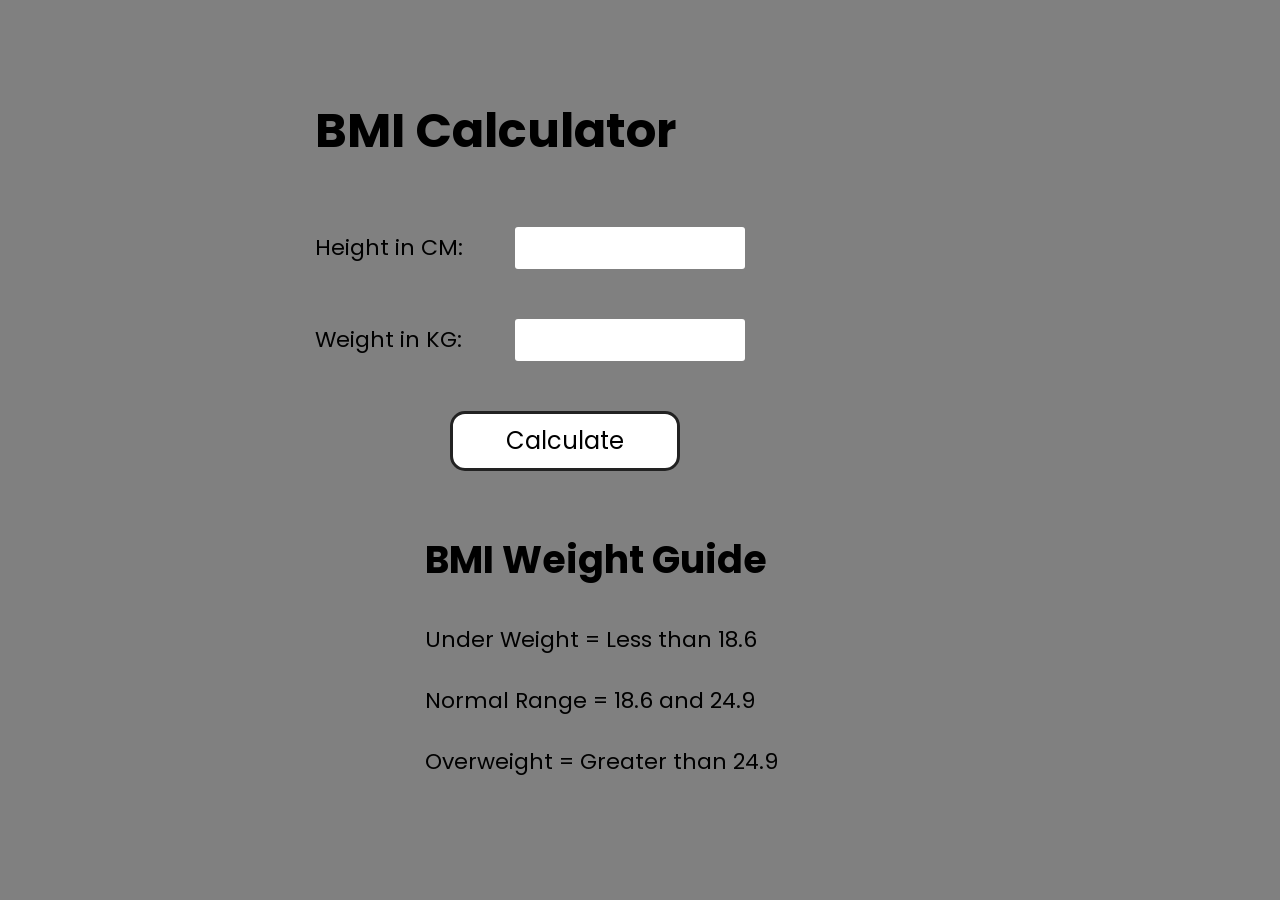
<file: projects/BMI Calculator/index.html>
<!DOCTYPE html>
<html lang="en">
<head>
    <meta charset="UTF-8">
    <meta name="viewport" content="width=device-width, initial-scale=1.0">
    <title>BMI Calculator</title>
    <link rel="stylesheet" href="style.css">
</head>
<body>

    <div class="container">

        <h1>BMI Calculator</h1>

        <form>

            <div class="input-group">
                <label for="height">Height in CM:</label>
                <input type="number" id="height">
            </div>

            <div class="input-group">
                <label for="weight">Weight in KG:</label>
                <input type="number" id="weight">
            </div>

            <button type="submit">Calculate</button>

             <div id ="result"></div>

        <div class="guide">

            <h2>BMI Weight Guide</h2>

            <p>Under Weight = Less than 18.6</p>

            <p>Normal Range = 18.6 and 24.9</p>

            <p>Overweight = Greater than 24.9</p>

        </div>

    

        </form>
</div>
       
<script src="script.js"></script>
</body>
</html>
</file>
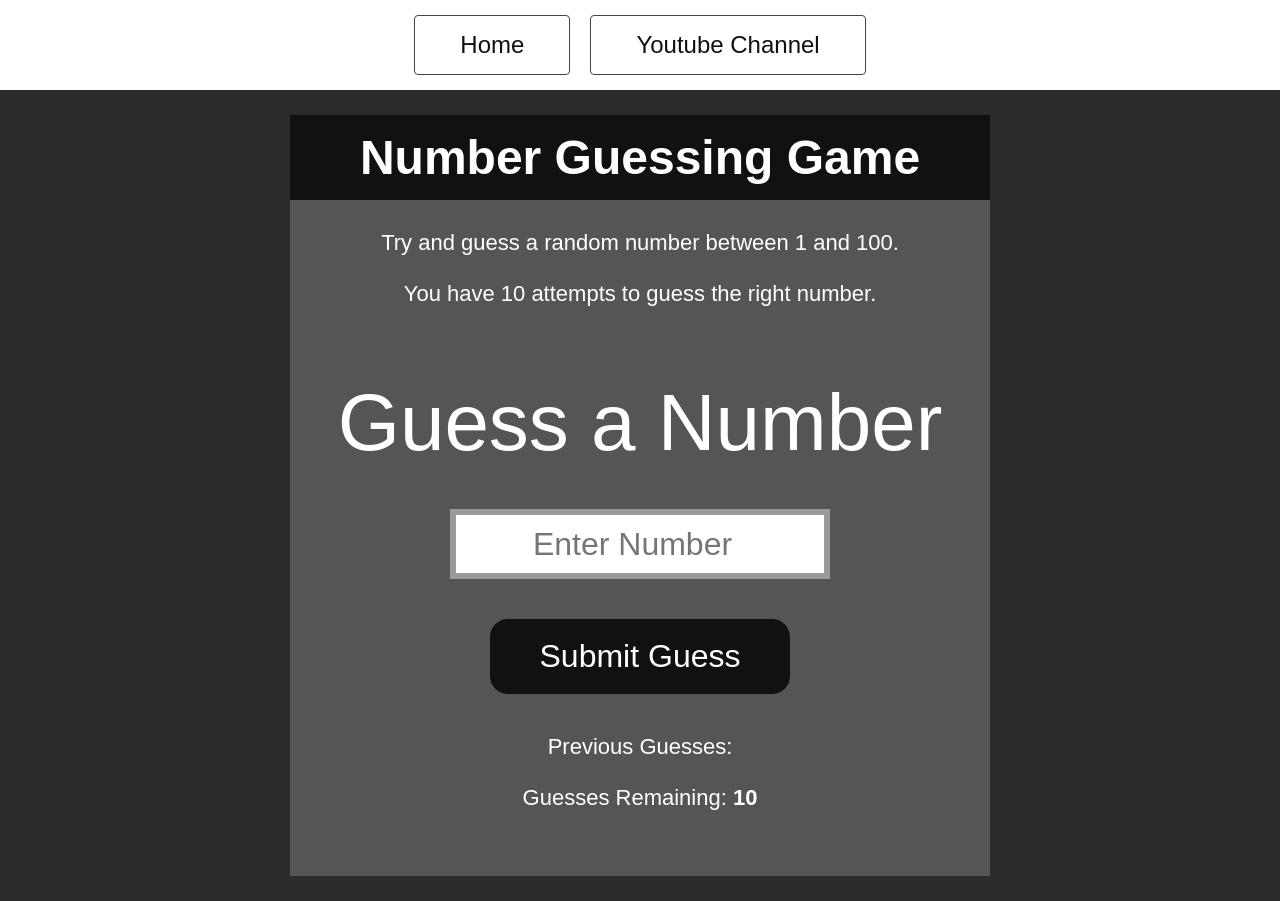
<file: projects/guessing number game/index.html>
<!DOCTYPE html>
<html lang="en">
<head>
    <meta charset="UTF-8">
    <meta name="viewport" content="width=device-width, initial-scale=1.0">
    <title>Number Guessing Game</title>
    <link rel="stylesheet" href="style.css">
</head>
<body>

    <nav>
        <a href="#">Home</a>
        <a href="#">Youtube Channel</a>
    </nav>

    <div class="container">

        <h1>Number Guessing Game</h1>

        <p>Try and guess a random number between 1 and 100.</p>
        <p>You have 10 attempts to guess the right number.</p>

        <h2>Guess a Number</h2>

        <input
            type="number"
            id="guessField"
            min="1"
            max="100"
            placeholder="Enter Number"
        >

        <button id="submit">Submit Guess</button>

        <div class="result">
            <p>Previous Guesses:
                <span id="previousGuess"></span>
            </p>

            <p>Guesses Remaining:
                <span id="remaining">10</span>
            </p>

            <p id="message"></p>
        </div>

    </div>
    <button id="newGame" style="display:none;">Start New Game</button>
<script src="script.js"></script>
</body>
</html>
</file>
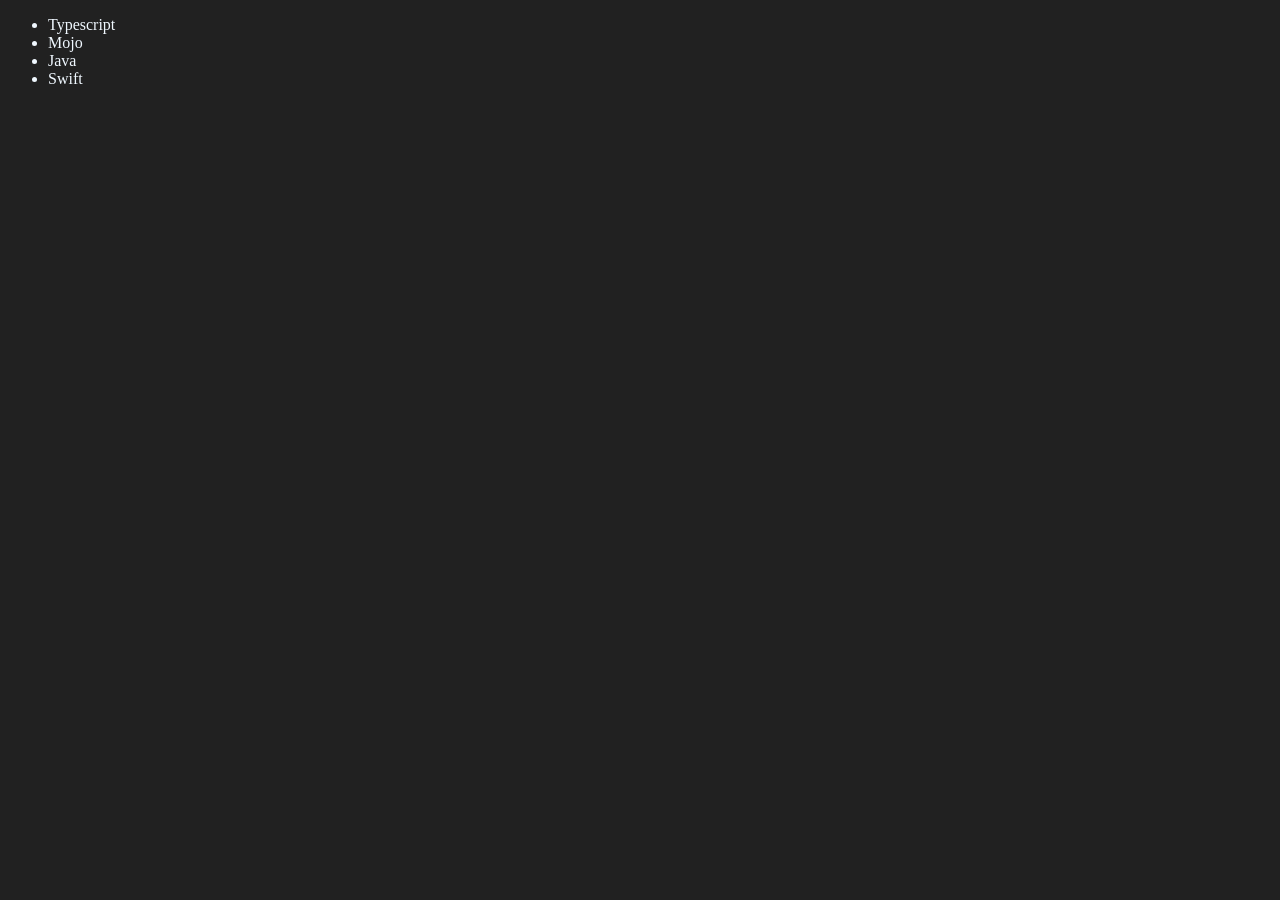
<file: DOM_js/four.html>
<!DOCTYPE html>
<html lang="en">
<head>
    <meta charset="UTF-8">
    <meta name="viewport" content="width=device-width, initial-scale=1.0">
    <title>Document</title>
</head>
<body style="background-color: #212121 ; color: aliceblue;" >
    <ul class="Language" >
        <li>Javascript</li>
    </ul>
</body>
<script>
    // not good apporach it will trivers full tree
    function addlanguage(lange) {
        const add = document.createElement('li')
        add.innerHTML  = `${lange}`;
        document.querySelector('.Language').append(add)

        
    }
    addlanguage('python');
    addlanguage('Typescript');
    addlanguage('Java');
// this is the good apporach to add some text 
    function optimal(lang) {
        const add = document.createElement('Li');
       
        add.appendChild(document.createTextNode(lang))
        document.querySelector('.Language').appendChild(add)
    }

    optimal('Swift')

    // edit
    const secondelement = document.querySelector('li:nth-child(2)');
    // secondelement.innerHTML = 'Mojo'
    const newli = document.createElement('li');
    newli.textContent = 'Mojo';
    secondelement.replaceWith(newli);


    //Edit

    const firstelemnet = document.querySelector('li:first-child');
    firstelemnet.outerHTML = '<li> Typescript </li>'

    //remove 

    const middle = document.querySelector('li:nth-child(3)')
    middle.remove();


</script>
</html>
</file>
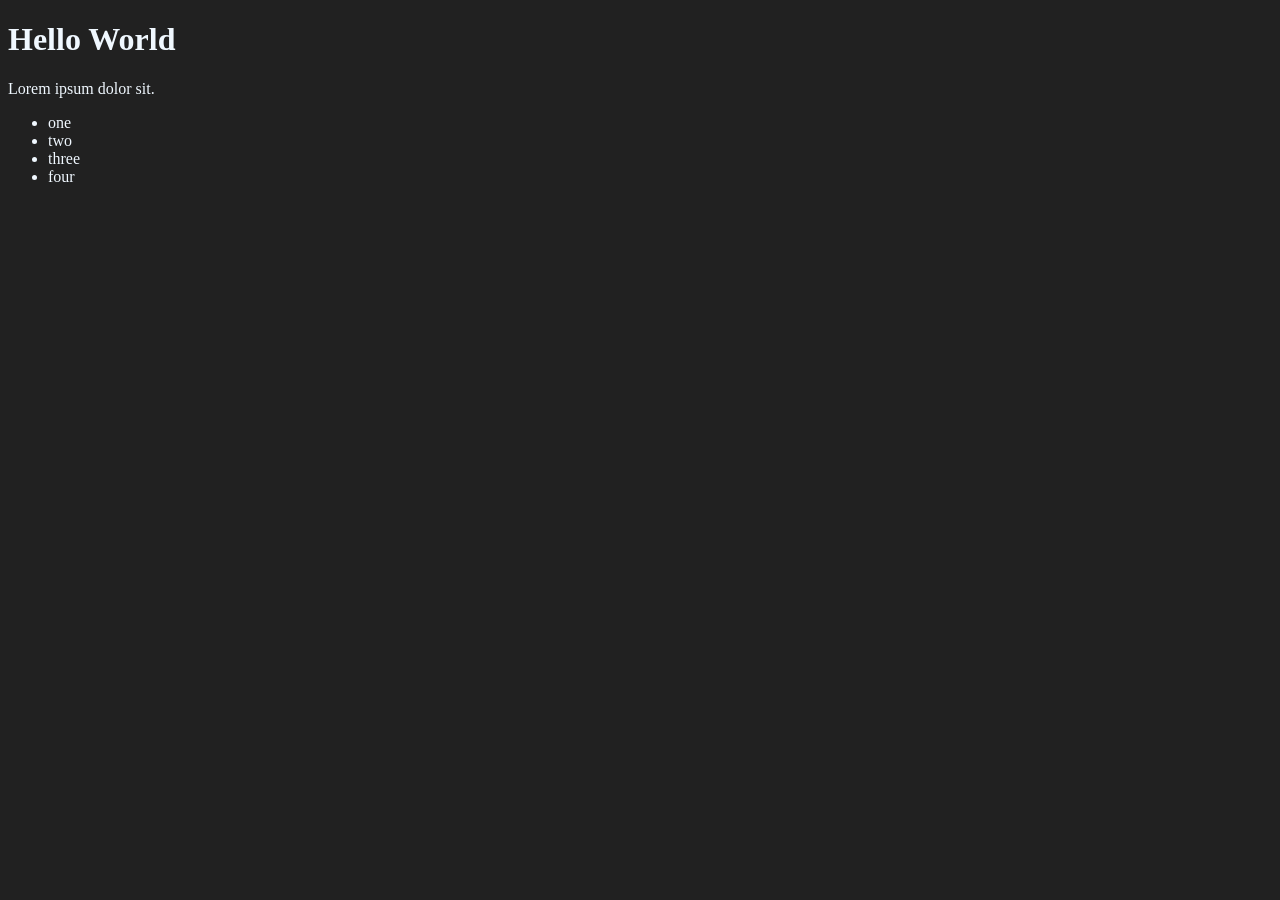
<file: DOM_js/one.html>
<!DOCTYPE html>
<html lang="en">
<head>
    <meta charset="UTF-8">
    <meta name="viewport" content="width=device-width, initial-scale=1.0">
    <title>Document</title>
    <style>
        body{
            background-color: #212121;
            color: aliceblue;
        }
    </style>
</head>
<body>
    <h1 id="title" class="heading" >Hello World</h1>
    <p>Lorem ipsum dolor sit.</p>
    <ul>
        <li class="item" >one</li>
        <li class="item" >two</li>
        <li class="item" >three</li>
        <li class="item" >four</li>
    </ul>
</body>
</html>
</file>
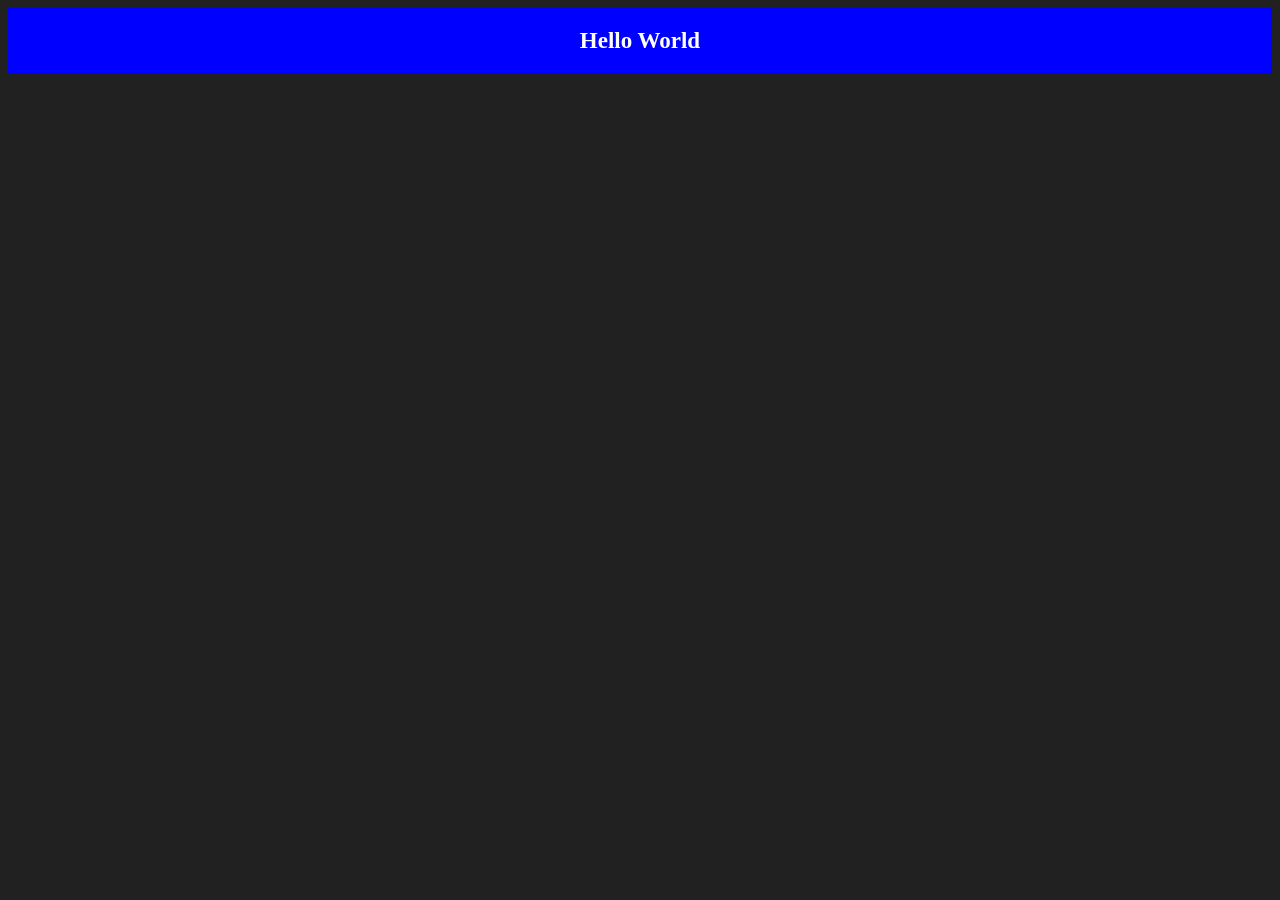
<file: DOM_js/three.html>
<!DOCTYPE html>
<html lang="en">
<head>
    <meta charset="UTF-8">
    <meta name="viewport" content="width=device-width, initial-scale=1.0">
    <title>Document</title>
</head>
<body style="background-color: #212121 ; color: aliceblue;" >
    
</body>
<script>
    const div = document.createElement('div')
    console.log(div);
    div.className = 'title';
    div.id = 'div1';
    div.style.backgroundColor = 'blue';
    div.style.color = 'white';
    div.style.padding = '20px';
    div.style.fontSize = '23px';
    div.style.fontWeight = "bolder"
    div.style.textAlign = 'center'

    const addtext = document.createTextNode("Hello World");
    div.appendChild(addtext);
    document.body.append(div)
    
</script>
</html>
</file>
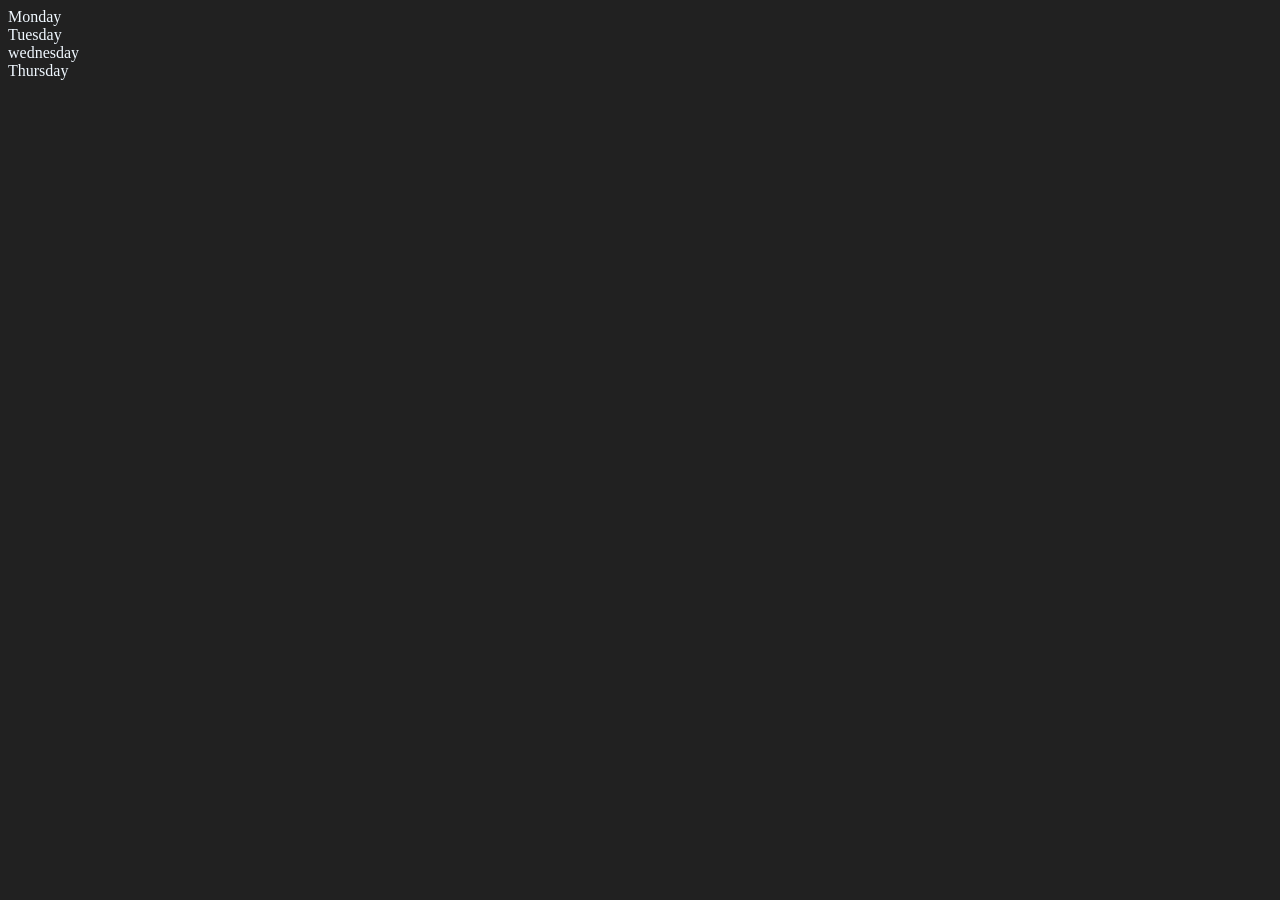
<file: DOM_js/two.html>
<!DOCTYPE html>
<html lang="en">
<head>
    <meta charset="UTF-8">
    <meta name="viewport" content="width=device-width, initial-scale=1.0">
    <title>Document</title>
</head>
<body style="background-color: #212121 ; color: aliceblue;" >
    <div class="parent">
        <div class="day">Monday</div>
        <div class="day">Tuesday</div>
        <div class="day">wednesday</div>
        <div class="day">Thursday</div>
    </div>
</body>
<script>
    const pernt = document.querySelector('.parent')
    // console.log(pernt);
    // console.log(pernt.children);
    // // console.log(pernt.children[0].innerHTML);
    // for (let i = 0; i < pernt.children.length; i++) {
    //      console.log(pernt.children[i].innerHTML);
        
    // }
    // pernt.children[2].style.color = 'red';
    // console.log(pernt.firstElementChild);
    // console.log(pernt.lastElementChild);

    const chid = document.querySelector('.day')
    console.log(chid.parentElement);
    
    console.log(chid.nextElementSibling);
    console.log('Nodes : ' , pernt.childNodes);
    
    
    

    
    
</script>
</html>
</file>
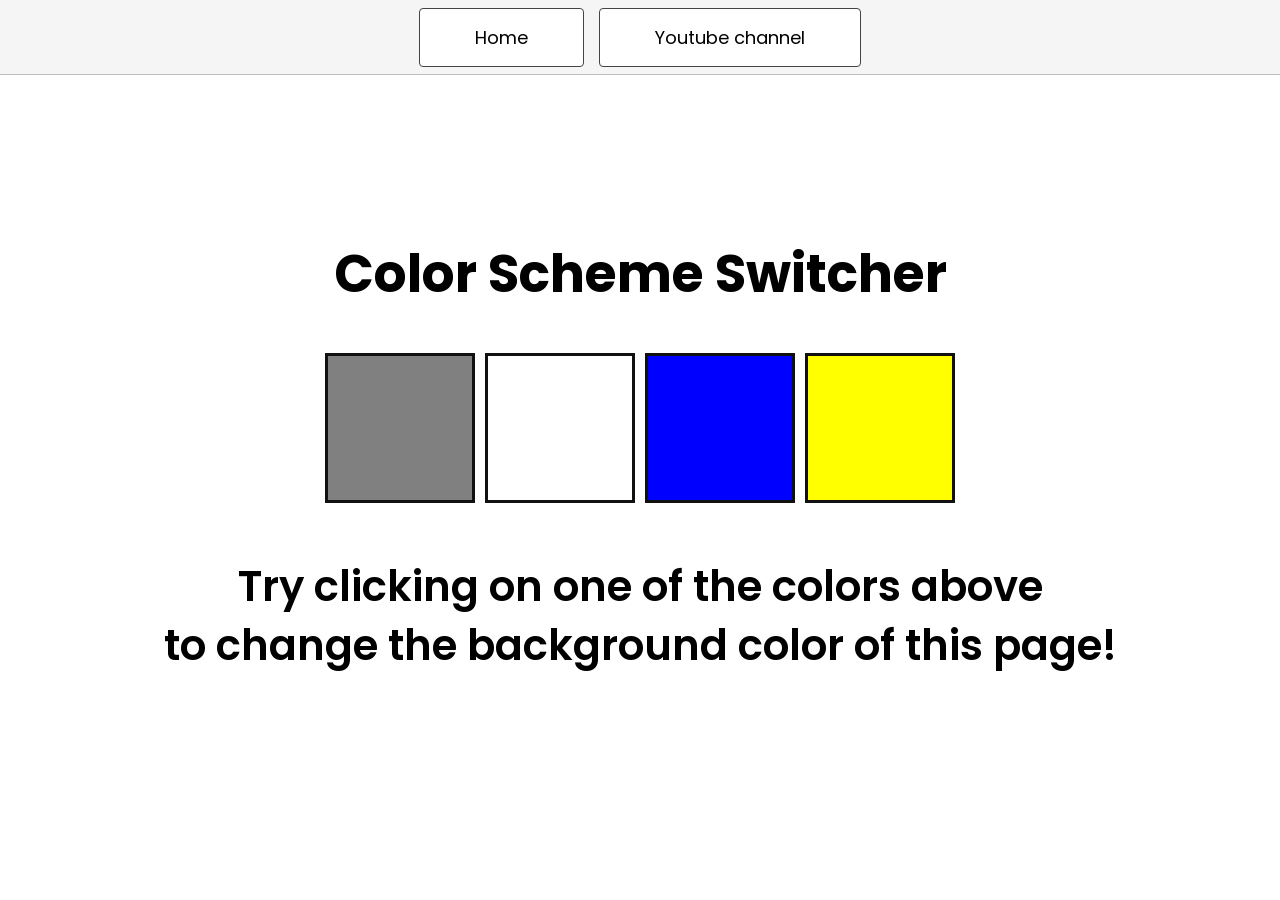
<file: projects/backgorund_color_change/indx.html>
<!DOCTYPE html>
<html lang="en">
<head>
    <meta charset="UTF-8">
    <meta name="viewport" content="width=device-width, initial-scale=1.0">
    <title>Color Scheme Switcher</title>
    <link rel="stylesheet" href="style.css">
</head>
<body>

    <nav>
        <a href="#">Home</a>
        <a href="#">Youtube channel</a>
    </nav>

    <main>

        <h1>Color Scheme Switcher</h1>

        <div class="color-boxes">

            <div class="button" id="grey"></div>

            <div class="button" id="white"></div>

            <div class="button" id="blue"></div>

            <div class="button" id="yellow"></div>

        </div>

        <h2>
            Try clicking on one of the colors above
            <br>
            to change the background color of this page!
        </h2>

    </main>

</body>
<script src="script.js"></script>
</html>
</file>
<file: projects/BMI Calculator/style.css>
/* Google Font */

@import url('https://fonts.googleapis.com/css2?family=Poppins:wght@300;400;500;600;700&display=swap');

*{
    margin:0;
    padding:0;
    box-sizing:border-box;
    font-family:'Poppins',sans-serif;
}

body{
    background:#808080;
    display:flex;
    justify-content:center;
    align-items:center;
    min-height:100vh;
}

.container{
    width:750px;
    padding:50px;
}

h1{
    font-size:48px;
    margin-bottom:60px;
}

.input-group{
    display:flex;
    align-items:center;
    margin-bottom:50px;
}

label{
    width:200px;
    font-size:22px;
}

input{
    width:230px;
    height:42px;
    padding:8px 12px;
    font-size:18px;
    border:none;
    border-radius:3px;
    outline:none;
}

button{
    margin-left:135px;
    width:230px;
    height:60px;
    font-size:24px;
    border:3px solid #222;
    border-radius:15px;
    background:#fff;
    cursor:pointer;
    transition:.3s;
}

button:hover{
    background:#222;
    color:#fff;
}

#result{
    margin-top:35px;
    margin-left:140px;
    font-size:28px;
    font-weight:600;
}

.guide{
    margin-top:60px;
    margin-left:110px;
}

.guide h2{
    font-size:38px;
    margin-bottom:35px;
}

.guide p{
    font-size:22px;
    margin-bottom:28px;
}

@media(max-width:768px){

    .container{
        width:95%;
        padding:30px;
    }

    h1{
        font-size:36px;
        text-align:center;
    }

    .input-group{
        flex-direction:column;
        align-items:flex-start;
        gap:10px;
    }

    label{
        width:auto;
    }

    input{
        width:100%;
    }

    button{
        margin:20px 0;
        width:100%;
    }

    #result{
        margin:20px 0;
        text-align:center;
    }

    .guide{
        margin:40px 0 0;
    }

    .guide h2{
        font-size:30px;
    }

    .guide p{
        font-size:20px;
    }

}
</file>
<file: projects/guessing number game/style.css>
*{
    margin:0;
    padding:0;
    box-sizing:border-box;
    font-family:Arial, Helvetica, sans-serif;
}

body{
    background:#2b2b2b;
}

/* Navigation */

nav{
    width:100%;
    background:#ffffff;
    display:flex;
    justify-content:center;
    gap:20px;
    padding:15px 0;
}

nav a{
    text-decoration:none;
    color:#111;
    font-size:24px;
    border:1px solid #444;
    padding:15px 45px;
    border-radius:4px;
    transition:.3s;
}

nav a:hover{
    background:#111;
    color:#fff;
}

/* Main Container */

.container{
    width:700px;
    margin:25px auto;
    background:#555;
    color:#fff;
    text-align:center;
    padding-bottom:40px;
}

/* Heading */

.container h1{
    background:#111;
    padding:15px;
    font-size:48px;
    margin-bottom:30px;
}

/* Paragraph */

.container p{
    font-size:22px;
    margin:25px 0;
}

/* Guess Heading */

.container h2{
    font-size:80px;
    font-weight:300;
    margin:70px 0 40px;
}

/* Input */

#guessField{
    width:380px;
    height:70px;
    font-size:32px;
    text-align:center;
    border:6px solid #999;
    outline:none;
}

/* Button */

#submit{
    display:block;
    margin:40px auto;
    width:300px;
    height:75px;
    background:#111;
    color:#fff;
    border:none;
    border-radius:18px;
    font-size:32px;
    cursor:pointer;
    transition:.3s;
}

#submit:hover{
    background:#ff9800;
    color:#111;
}

/* Result */

.result{
    font-size:26px;
    margin-top:40px;
}

.result span{
    font-weight:bold;
    color:#fff;
}

#message{
    margin-top:25px;
    font-size:28px;
    color:#ff9800;
}

/* Responsive */

@media(max-width:768px){

    .container{
        width:95%;
    }

    .container h1{
        font-size:34px;
    }

    .container h2{
        font-size:50px;
    }

    #guessField{
        width:90%;
    }

    #submit{
        width:90%;
    }

    nav{
        flex-direction:column;
        align-items:center;
    }

    nav a{
        width:90%;
        text-align:center;
    }
}


#newGame{
    margin-top:20px;
    padding:12px 30px;
    font-size:18px;
    border:none;
    border-radius:8px;
    background:#ff9800;
    color:#fff;
    cursor:pointer;
}

#newGame:hover{
    background:#e68900;
}
</file>
<file: projects/backgorund_color_change/style.css>
/* Google Font */
@import url('https://fonts.googleapis.com/css2?family=Poppins:wght@300;400;500;600;700&display=swap');

*{
    margin:0;
    padding:0;
    box-sizing:border-box;
    font-family:'Poppins',sans-serif;
}

body{
    background:#ffffff;
}

/* Navigation */

nav{
    width:100%;
    height:75px;
    background:#f5f5f5;
    border-bottom:1px solid #bdbdbd;

    display:flex;
    justify-content:center;
    align-items:center;
    gap:15px;
}

nav a{
    text-decoration:none;
    color:#000;
    font-size:18px;
    padding:15px 55px;
    border:1px solid #444;
    border-radius:4px;
    background:#fff;
    transition:.3s;
}

nav a:hover{
    background:#000;
    color:#fff;
}

/* Main Section */

main{
    width:100%;
    text-align:center;
    margin-top:160px;
}

main h1{
    font-size:52px;
    margin-bottom:40px;
}

/* Color Boxes */

.color-boxes{
    display:flex;
    justify-content:center;
    gap:10px;
    margin-bottom:55px;
}

.button{
    width:150px;
    height:150px;
    border:3px solid #111;
    cursor:pointer;
}

#grey{
    background:grey;
}

#white{
    background:white;
}

#blue{
    background:blue;
}

#yellow{
    background:yellow;
}

/* Bottom Text */

main h2{
    font-size:42px;
    line-height:1.4;
    font-weight:600;
}

/* Responsive */

@media(max-width:768px){

    nav{
        flex-direction:column;
        height:auto;
        padding:20px;
    }

    nav a{
        width:90%;
        text-align:center;
    }

    main{
        margin-top:80px;
    }

    .color-boxes{
        flex-wrap:wrap;
    }

    .button{
        width:110px;
        height:110px;
    }

    main h1{
        font-size:34px;
    }

    main h2{
        font-size:24px;
    }
}
</file>
